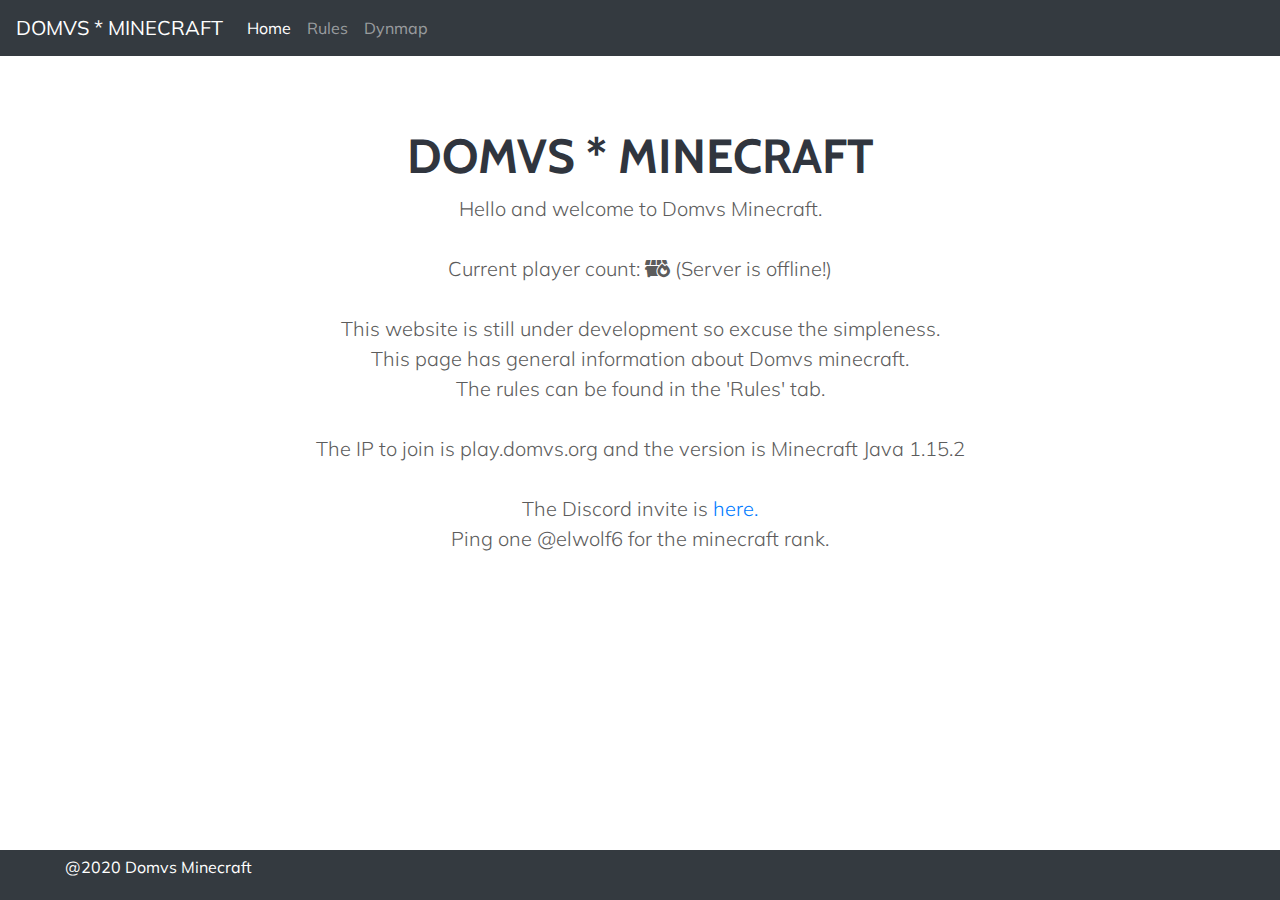
<file: public/index.html>
<!DOCTYPE html>
<html lang="en">

<head>
    <meta http-equiv="content-type" content="text/html; charset=UTF-8">
    <meta charset="utf-8">
    <meta name="viewport" content="width=device-width, initial-scale=1, shrink-to-fit=no">
    <meta name="description" content="">
    <meta name="author" content="">
    <link rel="icon" href="favicon.png">

    <title>Domvs Minecraft</title>

    <!-- Bootstrap core CSS -->
    <link href="static/bootstrap.css" rel="stylesheet">

    <!-- Custom styles for this template -->
    <link href="static/style.css" rel="stylesheet">
    <link href="static/fontawesome.css" rel="stylesheet">
    <link href="https://fonts.googleapis.com/css?family=Cabin|Muli|Roboto&display=swap" rel="stylesheet">
</head>

<body>

    <nav class="navbar navbar-expand-md navbar-dark bg-dark fixed-top font-muli">
        <a class="navbar-brand" href="index.html">DOMVS * MINECRAFT</a>
        <button class="navbar-toggler" type="button" data-toggle="collapse" data-target="#navbarsExampleDefault" aria-controls="navbarsExampleDefault" aria-expanded="false" aria-label="Toggle navigation">
        <span class="navbar-toggler-icon"></span>
      </button>

        <div class="collapse navbar-collapse" id="navbarsExampleDefault">
            <ul class="navbar-nav mr-auto">
                <li class="nav-item active">
                    <a class="nav-link" href="index.html">Home <span class="sr-only">(current)</span></a>
                </li>
                <li class="nav-item">
                    <a class="nav-link" href="rules.html">Rules</a>
                </li>
                <li class="nav-item">
                    <a class="nav-link" href="https://map.domvs.org">Dynmap</a>
                </li>
            </ul>
        </div>
    </nav>

    <main role="main" class="container font-muli cgray">

        <div class="domvs">
            <h1 class="font-cabin-bold cgray2">DOMVS * MINECRAFT</h1>
            <p class="lead">Hello and welcome to Domvs Minecraft.
                <br><br>Current player count: <span id="playercount"></span>
                <br><br>This website is still under development so excuse the simpleness.<br>This page has general information about Domvs minecraft.<br> The rules can be found in the 'Rules' tab.<br><br>The IP to join is play.domvs.org and the version is Minecraft Java 1.15.2<br><br> The Discord invite is <a href="https://discord.gg/mCGAXCa">here.</a><br> Ping one @elwolf6 for the minecraft rank.</p>
        </div>

    </main>
    <!-- /.container -->
    <footer class="fixed-bottom">
        <div class="wrapper">
            <nav>
                <ul>
                    <li class="malke font-muli">@2020 Domvs Minecraft</li>
                </ul>
            </nav>
        </div>
    </footer>
    <!-- Bootstrap core JavaScript
    ================================================== -->
    <!-- Placed at the end of the document so the pages load faster -->
    <script src="static/jquery.js"></script>
    <script src="static/popper.js"></script>
    <script src="static/bootstrap.js"></script>
    <script>
        $('#playercount').html('<i class="fas fa-spinner fa-spin"></i>');
    
          $.ajax({
            type: "GET",
            url: 'https://domvs.org/api/GetPlayerCount',
            success: function(data)
            {
              $('#playercount').html(data);
            },
            error: function (request, status, error) {
              $('#playercount').html('<i class="fas fa-dumpster-fire fa-spin"></i> (Server is offline!)');
            }
          });
    </script>

</body>

</html>
</file>
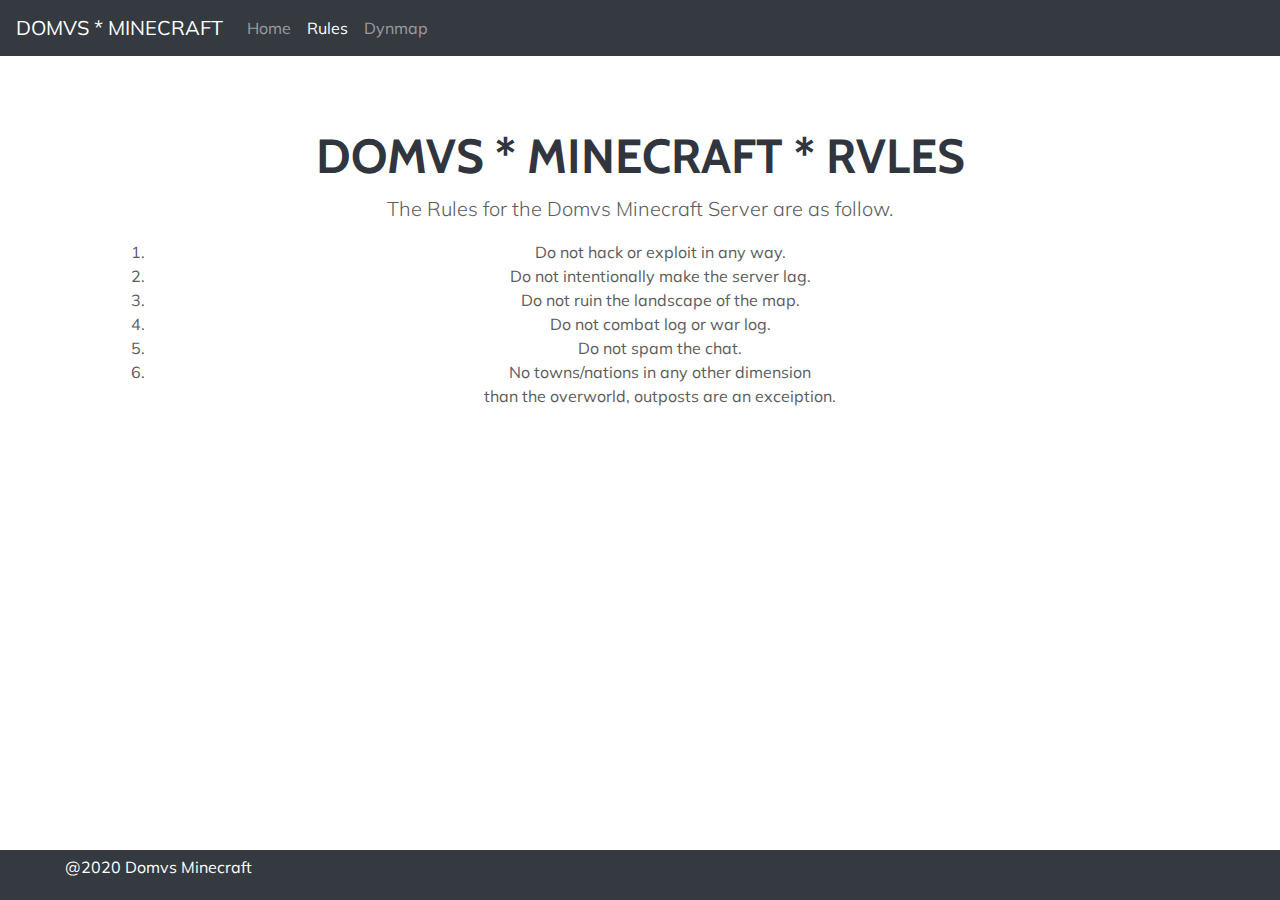
<file: public/rules.html>
<!DOCTYPE html>
<html lang="en">

<head>
    <meta http-equiv="content-type" content="text/html; charset=UTF-8">
    <meta charset="utf-8">
    <meta name="viewport" content="width=device-width, initial-scale=1, shrink-to-fit=no">
    <meta name="description" content="">
    <meta name="author" content="">
    <link rel="icon" href="favicon.png">

    <title>Domvs Minecraft</title>

    <!-- Bootstrap core CSS -->
    <link href="static/bootstrap.css" rel="stylesheet">

    <!-- Custom styles for this template -->
    <link href="static/style.css" rel="stylesheet">
    <link href="https://fonts.googleapis.com/css?family=Cabin|Muli|Roboto&display=swap" rel="stylesheet">
</head>

<body>

    <nav class="navbar navbar-expand-md navbar-dark bg-dark fixed-top font-muli">
        <a class="navbar-brand" href="index.html">DOMVS * MINECRAFT</a>
        <button class="navbar-toggler" type="button" data-toggle="collapse" data-target="#navbarsExampleDefault" aria-controls="navbarsExampleDefault" aria-expanded="false" aria-label="Toggle navigation">
        <span class="navbar-toggler-icon"></span>
      </button>

        <div class="collapse navbar-collapse" id="navbarsExampleDefault">
            <ul class="navbar-nav mr-auto">
                <li class="nav-item">
                    <a class="nav-link" href="index.html">Home</a>
                </li>
                <li class="nav-item active">
                    <a class="nav-link" href="rules.html">Rules <span class="sr-only">(current)</span></a>
                </li>
                <li class="nav-item">
                    <a class="nav-link" href="https://map.domvs.org">Dynmap</a>
                </li>
            </ul>
        </div>
    </nav>

    <main role="main" class="container font-muli cgray">

        <div class="domvs">
            <h1 class="font-cabin-bold cgray2">DOMVS * MINECRAFT * RVLES</h1>
            <p class="lead">The Rules for the Domvs Minecraft Server are as follow.</p>
            <ol>
                <li>Do not hack or exploit in any way.</li>
                <li>Do not intentionally make the server lag.</li>
                <li>Do not ruin the landscape of the map.</li>
                <li>Do not combat log or war log.</li>
                <li>Do not spam the chat.</li>
                <li>No towns/nations in any other dimension<br>than the overworld, outposts are an exceiption.</li>
            </ol>
        </div>

    </main>
    <!-- /.container -->

    <footer class="fixed-bottom">
        <div class="wrapper">
            <nav>
                <ul>
                    <li class="malke font-muli">@2020 Domvs Minecraft</li>
                </ul>
            </nav>
        </div>
    </footer>
    <!-- Bootstrap core JavaScript
    ================================================== -->
    <!-- Placed at the end of the document so the pages load faster -->
    <script src="static/jquery.js"></script>
    <script src="static/popper.js"></script>
    <script src="static/bootstrap.js"></script>

</body>

</html>
</file>
<file: public/static/style.css>
body {
     padding-top: 5rem;
}
 .domvs {
     padding: 3rem 1.5rem;
     text-align: center;
}
 .font-roboto{
     font-family:Roboto,sans-serif;
}
 .font-cabin{
     font-family:Cabin,sans-serif;
     font-size: 1.125rem;
}
 .font-muli{
     font-family:Muli,sans-serif;
     font-size: 16px;
}
 .cgray{
     color: #5c5c5c;
}
 .font-cabin-bold{
     font-family:Cabin,sans-serif;
     font-weight: 700;
     font-size: 3rem;
}
 .cgray2{
     color: #30353e;
}
 footer {
     width: 100%;
     background-color: #343a40;
}
 footer nav ul li{
     display: inline-block;
     margin-left: 20px;
     list-style: none;
}
 li.malke{
     color: white;
     padding: 5px;
}
</file>
